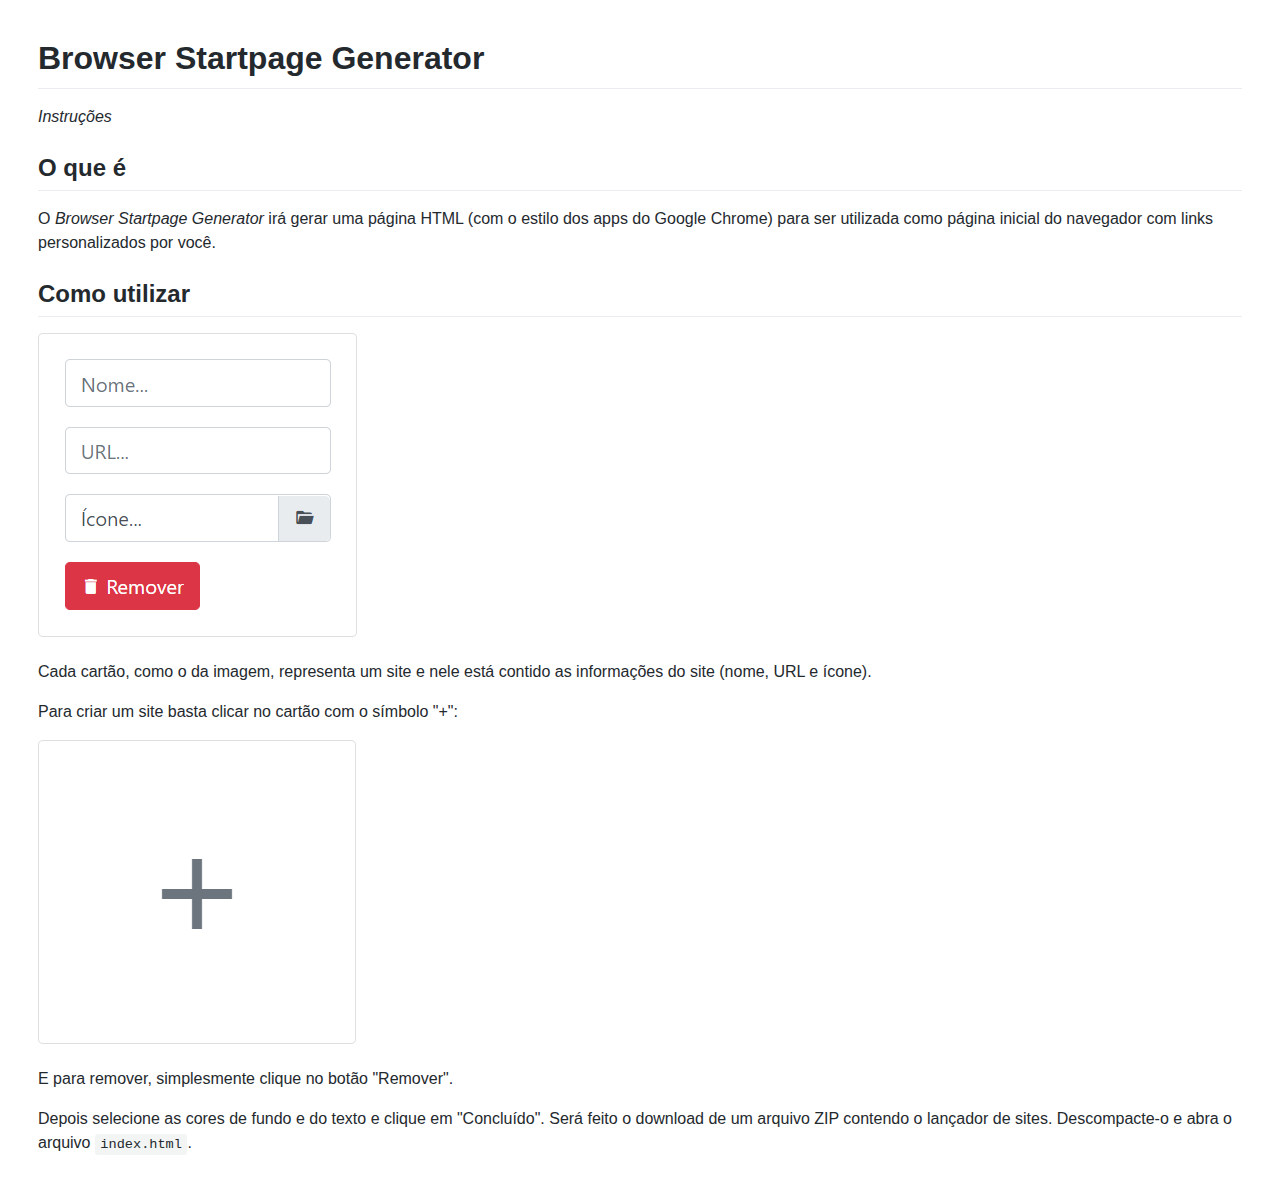
<file: help/index.html>
<!DOCTYPE html>
<html lang="pt-br">

<head>
	<meta charset="UTF-8">
	<meta name="viewport" content="width=device-width, initial-scale=1.0">
	<title>Ajuda do Browser Startpage Generator</title>
	<style>
		body{padding:30px}.markdown-body .octicon{display:inline-block;fill:currentColor;vertical-align:text-bottom}.markdown-body .anchor{float:left;line-height:1;margin-left:-20px;padding-right:4px}.markdown-body .anchor:focus{outline:0}.markdown-body h1 .octicon-link,.markdown-body h2 .octicon-link,.markdown-body h3 .octicon-link,.markdown-body h4 .octicon-link,.markdown-body h5 .octicon-link,.markdown-body h6 .octicon-link{color:#1b1f23;vertical-align:middle;visibility:hidden}.markdown-body h1:hover .anchor,.markdown-body h2:hover .anchor,.markdown-body h3:hover .anchor,.markdown-body h4:hover .anchor,.markdown-body h5:hover .anchor,.markdown-body h6:hover .anchor{text-decoration:none}.markdown-body h1:hover .anchor .octicon-link,.markdown-body h2:hover .anchor .octicon-link,.markdown-body h3:hover .anchor .octicon-link,.markdown-body h4:hover .anchor .octicon-link,.markdown-body h5:hover .anchor .octicon-link,.markdown-body h6:hover .anchor .octicon-link{visibility:visible}.markdown-body h1:hover .anchor .octicon-link:before,.markdown-body h2:hover .anchor .octicon-link:before,.markdown-body h3:hover .anchor .octicon-link:before,.markdown-body h4:hover .anchor .octicon-link:before,.markdown-body h5:hover .anchor .octicon-link:before,.markdown-body h6:hover .anchor .octicon-link:before{width:16px;height:16px;content:' ';display:inline-block;background-image:url("data:image/svg+xml,%3Csvg xmlns='http://www.w3.org/2000/svg' viewBox='0 0 16 16' version='1.1' width='16' height='16' aria-hidden='true'%3E%3Cpath fill-rule='evenodd' d='M4 9h1v1H4c-1.5 0-3-1.69-3-3.5S2.55 3 4 3h4c1.45 0 3 1.69 3 3.5 0 1.41-.91 2.72-2 3.25V8.59c.58-.45 1-1.27 1-2.09C10 5.22 8.98 4 8 4H4c-.98 0-2 1.22-2 2.5S3 9 4 9zm9-3h-1v1h1c1 0 2 1.22 2 2.5S13.98 12 13 12H9c-.98 0-2-1.22-2-2.5 0-.83.42-1.64 1-2.09V6.25c-1.09.53-2 1.84-2 3.25C6 11.31 7.55 13 9 13h4c1.45 0 3-1.69 3-3.5S14.5 6 13 6z'%3E%3C/path%3E%3C/svg%3E")}.markdown-body{-ms-text-size-adjust:100%;-webkit-text-size-adjust:100%;line-height:1.5;color:#24292e;font-family:-apple-system,BlinkMacSystemFont,Segoe UI,Helvetica,Arial,sans-serif,Apple Color Emoji,Segoe UI Emoji;font-size:16px;line-height:1.5;word-wrap:break-word}.markdown-body details{display:block}.markdown-body summary{display:list-item}.markdown-body a{background-color:initial}.markdown-body a:active,.markdown-body a:hover{outline-width:0}.markdown-body strong{font-weight:inherit;font-weight:bolder}.markdown-body h1{font-size:2em;margin:.67em 0}.markdown-body img{border-style:none}.markdown-body code,.markdown-body kbd,.markdown-body pre{font-family:monospace,monospace;font-size:1em}.markdown-body hr{box-sizing:initial;height:0;overflow:visible}.markdown-body input{font:inherit;margin:0}.markdown-body input{overflow:visible}.markdown-body [type=checkbox]{box-sizing:border-box;padding:0}.markdown-body *{box-sizing:border-box}.markdown-body input{font-family:inherit;font-size:inherit;line-height:inherit}.markdown-body a{color:#0366d6;text-decoration:none}.markdown-body a:hover{text-decoration:underline}.markdown-body strong{font-weight:600}.markdown-body hr{height:0;margin:15px 0;overflow:hidden;background:0 0;border:0;border-bottom:1px solid #dfe2e5}.markdown-body hr:after,.markdown-body hr:before{display:table;content:""}.markdown-body hr:after{clear:both}.markdown-body table{border-spacing:0;border-collapse:collapse}.markdown-body td,.markdown-body th{padding:0}.markdown-body details summary{cursor:pointer}.markdown-body kbd{display:inline-block;padding:3px 5px;font:11px SFMono-Regular,Consolas,Liberation Mono,Menlo,monospace;line-height:10px;color:#444d56;vertical-align:middle;background-color:#fafbfc;border:1px solid #d1d5da;border-radius:3px;box-shadow:inset 0 -1px 0 #d1d5da}.markdown-body h1,.markdown-body h2,.markdown-body h3,.markdown-body h4,.markdown-body h5,.markdown-body h6{margin-top:0;margin-bottom:0}.markdown-body h1{font-size:32px}.markdown-body h1,.markdown-body h2{font-weight:600}.markdown-body h2{font-size:24px}.markdown-body h3{font-size:20px}.markdown-body h3,.markdown-body h4{font-weight:600}.markdown-body h4{font-size:16px}.markdown-body h5{font-size:14px}.markdown-body h5,.markdown-body h6{font-weight:600}.markdown-body h6{font-size:12px}.markdown-body p{margin-top:0;margin-bottom:10px}.markdown-body blockquote{margin:0}.markdown-body ol,.markdown-body ul{padding-left:0;margin-top:0;margin-bottom:0}.markdown-body ol ol,.markdown-body ul ol{list-style-type:lower-roman}.markdown-body ol ol ol,.markdown-body ol ul ol,.markdown-body ul ol ol,.markdown-body ul ul ol{list-style-type:lower-alpha}.markdown-body dd{margin-left:0}.markdown-body code,.markdown-body pre{font-family:SFMono-Regular,Consolas,Liberation Mono,Menlo,monospace;font-size:12px}.markdown-body pre{margin-top:0;margin-bottom:0}.markdown-body input::-webkit-inner-spin-button,.markdown-body input::-webkit-outer-spin-button{margin:0;-webkit-appearance:none;appearance:none}.markdown-body :checked+.radio-label{position:relative;z-index:1;border-color:#0366d6}.markdown-body .border{border:1px solid #e1e4e8!important}.markdown-body .border-0{border:0!important}.markdown-body .border-bottom{border-bottom:1px solid #e1e4e8!important}.markdown-body .rounded-1{border-radius:3px!important}.markdown-body .bg-white{background-color:#fff!important}.markdown-body .bg-gray-light{background-color:#fafbfc!important}.markdown-body .text-gray-light{color:#6a737d!important}.markdown-body .mb-0{margin-bottom:0!important}.markdown-body .my-2{margin-top:8px!important;margin-bottom:8px!important}.markdown-body .pl-0{padding-left:0!important}.markdown-body .py-0{padding-top:0!important;padding-bottom:0!important}.markdown-body .pl-1{padding-left:4px!important}.markdown-body .pl-2{padding-left:8px!important}.markdown-body .py-2{padding-top:8px!important;padding-bottom:8px!important}.markdown-body .pl-3,.markdown-body .px-3{padding-left:16px!important}.markdown-body .px-3{padding-right:16px!important}.markdown-body .pl-4{padding-left:24px!important}.markdown-body .pl-5{padding-left:32px!important}.markdown-body .pl-6{padding-left:40px!important}.markdown-body .f6{font-size:12px!important}.markdown-body .lh-condensed{line-height:1.25!important}.markdown-body .text-bold{font-weight:600!important}.markdown-body .pl-c{color:#6a737d}.markdown-body .pl-c1,.markdown-body .pl-s .pl-v{color:#005cc5}.markdown-body .pl-e,.markdown-body .pl-en{color:#6f42c1}.markdown-body .pl-s .pl-s1,.markdown-body .pl-smi{color:#24292e}.markdown-body .pl-ent{color:#22863a}.markdown-body .pl-k{color:#d73a49}.markdown-body .pl-pds,.markdown-body .pl-s,.markdown-body .pl-s .pl-pse .pl-s1,.markdown-body .pl-sr,.markdown-body .pl-sr .pl-cce,.markdown-body .pl-sr .pl-sra,.markdown-body .pl-sr .pl-sre{color:#032f62}.markdown-body .pl-smw,.markdown-body .pl-v{color:#e36209}.markdown-body .pl-bu{color:#b31d28}.markdown-body .pl-ii{color:#fafbfc;background-color:#b31d28}.markdown-body .pl-c2{color:#fafbfc;background-color:#d73a49}.markdown-body .pl-c2:before{content:"^M"}.markdown-body .pl-sr .pl-cce{font-weight:700;color:#22863a}.markdown-body .pl-ml{color:#735c0f}.markdown-body .pl-mh,.markdown-body .pl-mh .pl-en,.markdown-body .pl-ms{font-weight:700;color:#005cc5}.markdown-body .pl-mi{font-style:italic;color:#24292e}.markdown-body .pl-mb{font-weight:700;color:#24292e}.markdown-body .pl-md{color:#b31d28;background-color:#ffeef0}.markdown-body .pl-mi1{color:#22863a;background-color:#f0fff4}.markdown-body .pl-mc{color:#e36209;background-color:#ffebda}.markdown-body .pl-mi2{color:#f6f8fa;background-color:#005cc5}.markdown-body .pl-mdr{font-weight:700;color:#6f42c1}.markdown-body .pl-ba{color:#586069}.markdown-body .pl-sg{color:#959da5}.markdown-body .pl-corl{text-decoration:underline;color:#032f62}.markdown-body .mb-0{margin-bottom:0!important}.markdown-body .my-2{margin-bottom:8px!important}.markdown-body .my-2{margin-top:8px!important}.markdown-body .pl-0{padding-left:0!important}.markdown-body .py-0{padding-top:0!important;padding-bottom:0!important}.markdown-body .pl-1{padding-left:4px!important}.markdown-body .pl-2{padding-left:8px!important}.markdown-body .py-2{padding-top:8px!important;padding-bottom:8px!important}.markdown-body .pl-3{padding-left:16px!important}.markdown-body .pl-4{padding-left:24px!important}.markdown-body .pl-5{padding-left:32px!important}.markdown-body .pl-6{padding-left:40px!important}.markdown-body .pl-7{padding-left:48px!important}.markdown-body .pl-8{padding-left:64px!important}.markdown-body .pl-9{padding-left:80px!important}.markdown-body .pl-10{padding-left:96px!important}.markdown-body .pl-11{padding-left:112px!important}.markdown-body .pl-12{padding-left:128px!important}.markdown-body hr{border-bottom-color:#eee}.markdown-body kbd{display:inline-block;padding:3px 5px;font:11px SFMono-Regular,Consolas,Liberation Mono,Menlo,monospace;line-height:10px;color:#444d56;vertical-align:middle;background-color:#fafbfc;border:1px solid #d1d5da;border-radius:3px;box-shadow:inset 0 -1px 0 #d1d5da}.markdown-body:after,.markdown-body:before{display:table;content:""}.markdown-body:after{clear:both}.markdown-body>:first-child{margin-top:0!important}.markdown-body>:last-child{margin-bottom:0!important}.markdown-body a:not([href]){color:inherit;text-decoration:none}.markdown-body blockquote,.markdown-body details,.markdown-body dl,.markdown-body ol,.markdown-body p,.markdown-body pre,.markdown-body table,.markdown-body ul{margin-top:0;margin-bottom:16px}.markdown-body hr{height:.25em;padding:0;margin:24px 0;background-color:#e1e4e8;border:0}.markdown-body blockquote{padding:0 1em;color:#6a737d;border-left:.25em solid #dfe2e5}.markdown-body blockquote>:first-child{margin-top:0}.markdown-body blockquote>:last-child{margin-bottom:0}.markdown-body h1,.markdown-body h2,.markdown-body h3,.markdown-body h4,.markdown-body h5,.markdown-body h6{margin-top:24px;margin-bottom:16px;font-weight:600;line-height:1.25}.markdown-body h1{font-size:2em}.markdown-body h1,.markdown-body h2{padding-bottom:.3em;border-bottom:1px solid #eaecef}.markdown-body h2{font-size:1.5em}.markdown-body h3{font-size:1.25em}.markdown-body h4{font-size:1em}.markdown-body h5{font-size:.875em}.markdown-body h6{font-size:.85em;color:#6a737d}.markdown-body ol,.markdown-body ul{padding-left:2em}.markdown-body ol ol,.markdown-body ol ul,.markdown-body ul ol,.markdown-body ul ul{margin-top:0;margin-bottom:0}.markdown-body li{word-wrap:break-all}.markdown-body li>p{margin-top:16px}.markdown-body li+li{margin-top:.25em}.markdown-body dl{padding:0}.markdown-body dl dt{padding:0;margin-top:16px;font-size:1em;font-style:italic;font-weight:600}.markdown-body dl dd{padding:0 16px;margin-bottom:16px}.markdown-body table{display:block;width:100%;overflow:auto}.markdown-body table th{font-weight:600}.markdown-body table td,.markdown-body table th{padding:6px 13px;border:1px solid #dfe2e5}.markdown-body table tr{background-color:#fff;border-top:1px solid #c6cbd1}.markdown-body table tr:nth-child(2n){background-color:#f6f8fa}.markdown-body img{max-width:100%;box-sizing:initial;background-color:#fff}.markdown-body img[align=right]{padding-left:20px}.markdown-body img[align=left]{padding-right:20px}.markdown-body code{padding:.2em .4em;margin:0;font-size:85%;background-color:rgba(27,31,35,.05);border-radius:3px}.markdown-body pre{word-wrap:normal}.markdown-body pre>code{padding:0;margin:0;font-size:100%;word-break:normal;white-space:pre;background:0 0;border:0}.markdown-body .highlight{margin-bottom:16px}.markdown-body .highlight pre{margin-bottom:0;word-break:normal}.markdown-body .highlight pre,.markdown-body pre{padding:16px;overflow:auto;font-size:85%;line-height:1.45;background-color:#f6f8fa;border-radius:3px}.markdown-body pre code{display:inline;max-width:auto;padding:0;margin:0;overflow:visible;line-height:inherit;word-wrap:normal;background-color:initial;border:0}.markdown-body .commit-tease-sha{display:inline-block;font-family:SFMono-Regular,Consolas,Liberation Mono,Menlo,monospace;font-size:90%;color:#444d56}.markdown-body .full-commit .btn-outline:not(:disabled):hover{color:#005cc5;border-color:#005cc5}.markdown-body .blob-wrapper{overflow-x:auto;overflow-y:hidden}.markdown-body .blob-wrapper-embedded{max-height:240px;overflow-y:auto}.markdown-body .blob-num{width:1%;min-width:50px;padding-right:10px;padding-left:10px;font-family:SFMono-Regular,Consolas,Liberation Mono,Menlo,monospace;font-size:12px;line-height:20px;color:rgba(27,31,35,.3);text-align:right;white-space:nowrap;vertical-align:top;cursor:pointer;-webkit-user-select:none;-moz-user-select:none;-ms-user-select:none;user-select:none}.markdown-body .blob-num:hover{color:rgba(27,31,35,.6)}.markdown-body .blob-num:before{content:attr(data-line-number)}.markdown-body .blob-code{position:relative;padding-right:10px;padding-left:10px;line-height:20px;vertical-align:top}.markdown-body .blob-code-inner{overflow:visible;font-family:SFMono-Regular,Consolas,Liberation Mono,Menlo,monospace;font-size:12px;color:#24292e;word-wrap:normal;white-space:pre}.markdown-body .pl-token.active,.markdown-body .pl-token:hover{cursor:pointer;background:#ffea7f}.markdown-body .tab-size[data-tab-size="1"]{-moz-tab-size:1;tab-size:1}.markdown-body .tab-size[data-tab-size="2"]{-moz-tab-size:2;tab-size:2}.markdown-body .tab-size[data-tab-size="3"]{-moz-tab-size:3;tab-size:3}.markdown-body .tab-size[data-tab-size="4"]{-moz-tab-size:4;tab-size:4}.markdown-body .tab-size[data-tab-size="5"]{-moz-tab-size:5;tab-size:5}.markdown-body .tab-size[data-tab-size="6"]{-moz-tab-size:6;tab-size:6}.markdown-body .tab-size[data-tab-size="7"]{-moz-tab-size:7;tab-size:7}.markdown-body .tab-size[data-tab-size="8"]{-moz-tab-size:8;tab-size:8}.markdown-body .tab-size[data-tab-size="9"]{-moz-tab-size:9;tab-size:9}.markdown-body .tab-size[data-tab-size="10"]{-moz-tab-size:10;tab-size:10}.markdown-body .tab-size[data-tab-size="11"]{-moz-tab-size:11;tab-size:11}.markdown-body .tab-size[data-tab-size="12"]{-moz-tab-size:12;tab-size:12}.markdown-body .task-list-item{list-style-type:none}.markdown-body .task-list-item+.task-list-item{margin-top:3px}.markdown-body .task-list-item input{margin:0 .2em .25em -1.6em;vertical-align:middle}
	</style>
</head>

<body class="markdown-body">
	<h1>
		<a id="user-content-browser-startpage-generator" class="anchor" href="#browser-startpage-generator" aria-hidden="true"><span aria-hidden="true" class="octicon octicon-link"></span></a>Browser Startpage Generator</h1>
	<p><em>Instruções</em></p>
	<h2>
		<a id="user-content-o-que-é" class="anchor" href="#o-que-%C3%A9" aria-hidden="true"><span aria-hidden="true" class="octicon octicon-link"></span></a>O que é</h2>
	<p>O <em>Browser Startpage Generator</em> irá gerar uma página HTML (com o estilo dos apps do Google Chrome) para ser utilizada como página inicial do navegador com links personalizados por você.</p>
	<h2>
		<a id="user-content-como-utilizar" class="anchor" href="#como-utilizar" aria-hidden="true"><span aria-hidden="true" class="octicon octicon-link"></span></a>Como utilizar</h2>
	<p><a href="01.png" target="_blank" rel="noopener noreferrer"><img src="01.png" alt="Cartão com as informações do site" style="max-width:100%;"></a></p>
	<p>Cada cartão, como o da imagem, representa um site e nele está contido as informações do site (nome, URL e ícone).</p>
	<p>Para criar um site basta clicar no cartão com o símbolo "+":</p>
	<p><a href="02.png" target="_blank" rel="noopener noreferrer"><img src="02.png" alt="Cartão Adicionar novo site" style="max-width:100%;"></a></p>
	<p>E para remover, simplesmente clique no botão "Remover".</p>
	<p>Depois selecione as cores de fundo e do texto e clique em "Concluído". Será feito o download de um arquivo ZIP contendo o lançador de sites. Descompacte-o e abra o arquivo <code>index.html</code>.</p>

</body>

</html>

<!--
---------- MARKDOWN ORIGINAL ----------

# Browser Startpage Generator
_Instruções_

## O que é
O _Browser Startpage Generator_ irá gerar uma página HTML (com o estilo dos apps do Google Chrome) para ser utilizada como página inicial do navegador com links personalizados por você.

## Como utilizar

![Cartão com as informações do site](01.png)

Cada cartão, como o da imagem, representa um site e nele está contido as informações do site (nome, URL e ícone).

Para criar um site basta clicar no cartão com o símbolo "+":

![Cartão Adicionar novo site](02.png)

E para remover, simplesmente clique no botão "Remover".

Depois selecione as cores de fundo e do texto e clique em "Concluído". Será feito o download de um arquivo ZIP contendo o lançador de sites. Descompacte-o e abra o arquivo `index.html`.
-->
</file>
